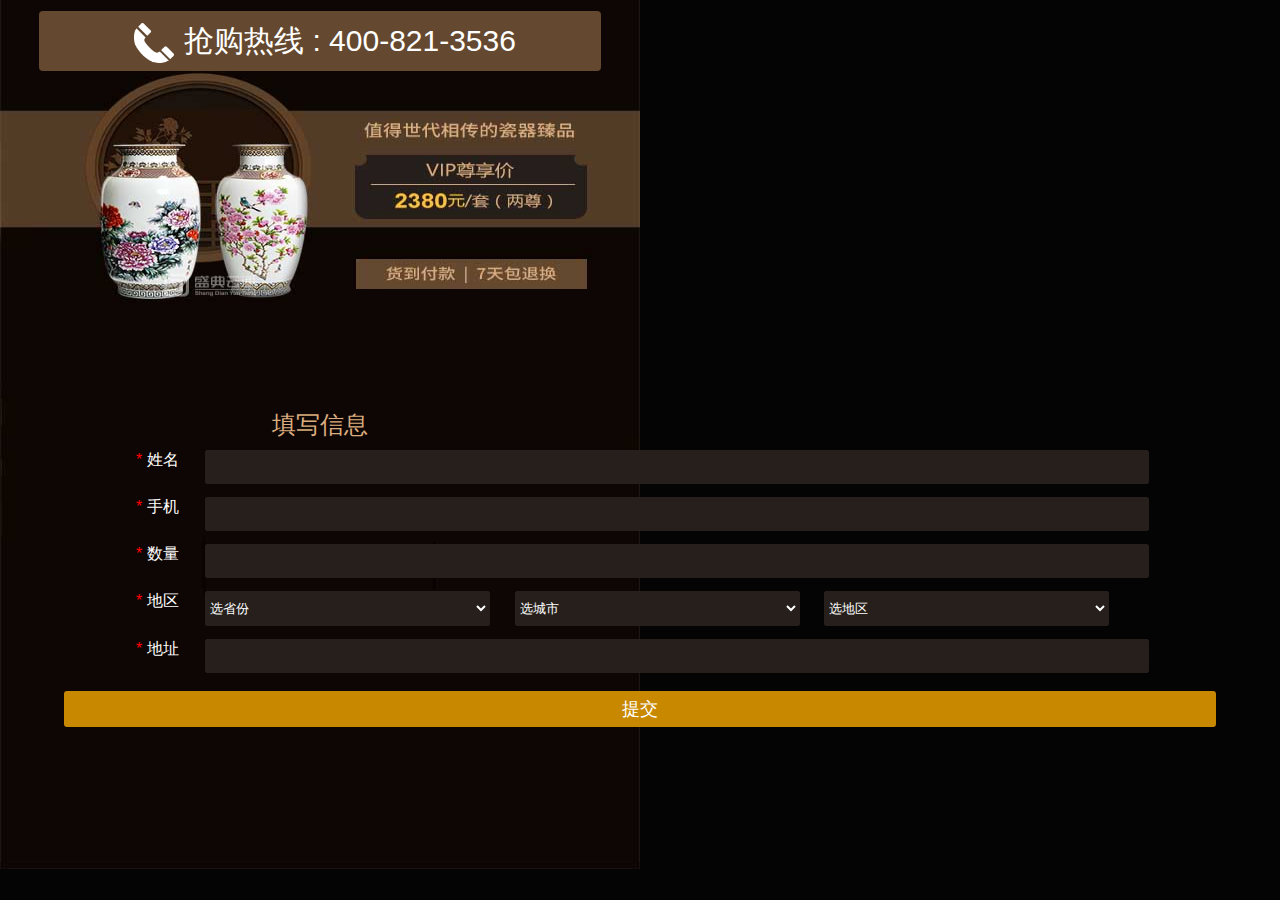
<file: form_a.html>
<!doctype html>
<html>
<head>
<meta http-equiv="Content-Type" content="text/html; charset=utf-8">
<meta http-equiv="X-UA-Compatible" content="IE=edge,chrome=1">
<title>盛世群芳粉彩对瓶</title>

<meta content="width=device-width,height=device-height,initial-scale=1.0,maximum-scale=1.0,user-scalable=no" name="viewport" />
<!--网页手机wap2.0网页的head里加入下面这条元标签，在iPhone的浏览器中页面将以原始大小显示，并不允许缩放。 -->
<meta content="yes" name="apple-mobile-web-app-capable" />
<!--离线应用的另一个技巧  --> 
<meta content="black" name="apple-mobile-web-app-status-bar-style" />
<!--指定的iphone中safari顶端的状态条的样式-->
<meta content="telephone=yes" name="format-detection" />
<!--当该 HTML 页面在手机上浏览时，该标签用于指定是否将网页内容中的手机号码显示为拨号的超-->

<link type="text/css" rel="stylesheet" href="./css/style.css">

<script type="text/javascript" src="js/jquery-1.8.3.min.js"></script>
<script type="text/javascript" src="js/preload.js"></script>
<script type="text/javascript" src="js/area.js"></script>
<script type="text/javascript" src="js/submitorder.js"></script>
<script type="text/javascript" src="js/js_rem.js"></script>

<style type="text/css">
  body,.shou_form{overflow: visible;font-size: 14px;}
  .piece{position:static;}
</style>

</head>
<body>
<div class="shou_form pos">
  <img src="images/form_ajax.jpg" alt="">
  <!-- 订购热线 -->
  <a href="tel://400-821-3536" class="tel_btn1"><span class="icon"></span>抢购热线 : 400-821-3536</a>
  <!-- 表单 -->

    <div class="write_detial">
        填写信息
      </div>
    <div class="all">
      <div class="piece" id="piece" >
         <form class="form-group-i"  id="form1" name="form1" action="#" method="post" onSubmit="return postcheck()">
          <input id="danjia" name="danjia" type="hidden" value="">
              
               <div class="bdbox">
                   <label class="bdxx"><em>*</em>姓名</label>
                   <div class="textbox">
                       <input type="text" name="consignee_name" id="consignee_name">
                   </div>
               </div>

               <div class="bdbox">
                   <label class="bdxx"><em>*</em>手机</label>
                   <div class="textbox">
                       <input type="text" name="phone_num" id="phone_num">
                   </div>
               </div>

               <div class="bdbox">
                   <label class="bdxx"><em>*</em>数量</label>
                   <div class="textbox">
                       <input type="text" name="goods_num" id="goods_num">
                   </div>
               </div>

               <div class="bdbox">
                   <label class="bdxx"><em>*</em>地区</label>
                   <div class="xlbox">
                       <select name="province_o" class="dqxl"></select>
                       <select name="city_o" class="dqxl"></select>
                       <select name="area_o" class="dqxl"></select>
                       <input type="hidden" name="province" value="">
                       <input type="hidden" name="city" value="">
                       <input type="hidden" name="area" value="">
                   </div>
               </div>

               <div class="bdbox">
                   <label class="bdxx"><em>*</em>地址</label>
                   <div class="textbox">
                       <input type="text" name="address">
                   </div>
               </div>             
       
              <div class="subbox">
                  <input type="submit" name="submit" value="提交">
              </div>

            <input type="hidden" name="buyer_address" id="buyer_address" value="A"> 
            <input type="hidden" name="paytype" id="paytype" value="-1"> 
            <input type="hidden" id="goods_name" name="goods_name" value=" "> 
            <input type="hidden" id="sid" name="sid" value="-1"> 
            <input type="hidden" id="calltel" name="calltel" value=""> 
            <input type="hidden" id="complaintel" name="complaintel" value=""> 
            <input type="hidden" id="ifsms" name="ifsms" value="-1">
            <input type="hidden" name="orderid" id="orderid" value="">
         </form>
      </div> 

    </div>
</div>



<script type="text/javascript">
	// 初始化地区选择列表
	try{    
	    new PCAS("province_o","city_o","area_o");
	}
	catch(ex){
	}
</script>
</body>
</html>
</file>
<file: css/style.css>
@charset "utf-8";
/* CSS Document */
*{margin:0px;padding:0px;webkit-tap-highlight-color: rgba(0,0,0,0);-webkit-box-sizing: border-box; -ms-box-sizing: border-box;}
html{
	font-size:100px;
     height: 100%;width: 100%;
}
/* 通用 */
body{ height:100%; width:100%;background-color: #040404;overflow: hidden;	position: relative;	font-family: Arial, Verdana, 'microsoft yahei', Helvetica, sans-serif;
	color: #575757;
	word-break: break-all;
	word-wrap: break-word;
	-webkit-text-size-adjust: none;}

.clearfix:after{visibility:hidden;display:block;font-size:0;content:"";clear:both;height:0px;}
.clear{overflow:hidden;zoom:1;clear:both;}
ul{list-style:none;}
a{ text-decoration:none; blr:expression(this.onFocus=this.blur()); /* IE Opera */ outline:none; /* FF Opera */ }
a:focus{ -moz-outline-style: none; /* FF */ }
img{border:none;outline:none;margin:0px;padding:0px;vertical-align:left;display:block;width:100%;}

/*加载页*/
.loading{position: absolute;width: 50%;height: auto;z-index: 101;position: absolute;top: 40%;left: 25%;text-align: center;}
.loading .load_words{font-size: 16px;color: #fff;/*position: absolute;top: 800%;left:6%;*/margin-top:.3rem;}
.loading .loadPer {
	margin-top: 20px;
	width: 100%;
	color: #fff;
	font-size: 14px;
	text-align: center
}
.spinner {
	margin: 0 auto;
	width: 30px;
	height: 30px;
	margin-left:1.5rem;
	-webkit-transform: translateX(-50%);
}
.container1>div, .container2>div, .container3>div {
	width: 6px;
	height: 6px;
	background-color: #fff;
	border-radius: 100%;
	position: absolute;
	-webkit-animation: bouncedelay 1.2s infinite ease-in-out;
	animation: bouncedelay 1.2s infinite ease-in-out;
	-webkit-animation-fill-mode: both;
	animation-fill-mode: both
}
.spinner .spinner-container {
	position: absolute;
	width: 100%;
	height: 100%
}
.container2 {
	-webkit-transform: rotateZ(45deg);
	transform: rotateZ(45deg)
}
.container3 {
	-webkit-transform: rotateZ(90deg);
	transform: rotateZ(90deg)
}
.container1>div, .container2>div, .container3>div {
	width: 6px;
	height: 6px;
	background-color: #fff;
	border-radius: 100%;
	position: absolute;
	-webkit-animation: bouncedelay 1.2s infinite ease-in-out;
	animation: bouncedelay 1.2s infinite ease-in-out;
	-webkit-animation-fill-mode: both;
	animation-fill-mode: both
}
.spinner .spinner-container {
	position: absolute;
	width: 100%;
	height: 100%
}
.container2 {
	-webkit-transform: rotateZ(45deg);
	transform: rotateZ(45deg)
}
.container3 {
	-webkit-transform: rotateZ(90deg);
	transform: rotateZ(90deg)
}
.circle1 {
	top: 0;
	left: 0
}
.circle2 {
	top: 0;
	right: 0
}
.circle3 {
	right: 0;
	bottom: 0
}
.circle4 {
	left: 0;
	bottom: 0
}
.container2 .circle1 {
	-webkit-animation-delay: -1.1s;
	animation-delay: -1.1s
}
.container3 .circle1 {
	-webkit-animation-delay: -1.0s;
	animation-delay: -1.0s
}
.container1 .circle2 {
	-webkit-animation-delay: -0.9s;
	animation-delay: -0.9s
}
.container2 .circle2 {
	-webkit-animation-delay: -0.8s;
	animation-delay: -0.8s
}
.container3 .circle2 {
	-webkit-animation-delay: -0.7s;
	animation-delay: -0.7s
}
.container1 .circle3 {
	-webkit-animation-delay: -0.6s;
	animation-delay: -0.6s
}
.container2 .circle3 {
	-webkit-animation-delay: -0.5s;
	animation-delay: -0.5s
}
.container3 .circle3 {
	-webkit-animation-delay: -0.4s;
	animation-delay: -0.4s
}
.container1 .circle4 {
	-webkit-animation-delay: -0.3s;
	animation-delay: -0.3s
}
.container2 .circle4 {
	-webkit-animation-delay: -0.2s;
	animation-delay: -0.2s
}
.container3 .circle4 {
	-webkit-animation-delay: -0.1s;
	animation-delay: -0.1s
}
@-webkit-keyframes bouncedelay {
0%, 80%, 100% {
-webkit-transform:scale(0.0)
}
40% {
-webkit-transform:scale(1.0)
}
}
@keyframes bouncedelay {
0%, 80%, 100% {
transform:scale(0.0)
}
40% {
transform:scale(1.0)
}
}
@-webkit-keyframes toScales {
form {
-webkit-transform:scale(1);
transform:scale(1)
}
to {
-webkit-transform:scale(.1);
transform:scale(.1)
}
}
@-moz-keyframes toScales {
form {
-moz-transform:scale(1)
}
to {
-moz-transform:scale(.1)
}
}
@keyframes toScales {
form {
transform:scale(1)
}
to {
transform:scale(.1)
}
}
.arrow {
	position: absolute;
	width: 8%;
	bottom: 1%;
	left: 50%;
	margin-left: -4%;
	z-index: 22;
	animation: start 1.5s infinite ease-in-out 5s;
	-webkit-animation: start 1.5s infinite ease-in-out 1s;
	-moz-animation: start 1.5s infinite ease-in-out 1s;
	-o-animation: start 1.5s infinite ease-in-out 1s
}
@-webkit-keyframes start {
0%, 30% {
opacity:0;
-webkit-transform:translate(0, 10px)
}
60% {
opacity:1;
-webkit-transform:translate(0, 0)
}
100% {
opacity:0;
-webkit-transform:translate(0, -5px)
}
}
@keyframes start {
0%, 30% {
opacity:0;
transform:translate(0, 10px)
}
60% {
opacity:1;
transform:translate(0, 0)
}
100% {
opacity:0;
transform:translate(0, -5px)
}
}
}
.J_model {
	background-color: rgba(0,0,0,0.8);
	z-index: 10000
}
#receive-btn-group {
	position: relative;
	z-index: 100000
}
#receive-btn-group .receive-btn-select {
	width: 100%;
	position: absolute;
	bottom: -85px;
	display: none
}
#receive-btn-group .receive-btn-select .a1, #receive-btn-group .receive-btn-select .a2 {
	width: 80%;
	height: 30px;
	line-height: 30px;
	float: none;
	border-radius: 10px;
	-webkit-border-radius: 10px;
	-moz-border-radius: 10px;
	-o-border-radius: 10px;
	border: solid 1px #52a7c4;
	margin: 10px auto 0 auto
}
.swiper-slide-active {
	visibility: visible!important
}
.swiper-slide-active.list .tip {
	-webkit-transition: all 800ms 800ms ease 0s;
	-moz-transition: all 800ms 800ms ease-in-out 0s;
	-ms-transition: all 800ms 800ms ease 0s;
	-o-transition: all 800ms 800ms ease 0s;
	transition: all 800ms 800ms ease 0s;
	opacity: 1!important
}
.allLogo {
	vertical-align: middle;
	text-align: center;
	margin-top: 7%
}
.allLogo img {
	width: 36%;
	display: block;
	vertical-align: middle;
	margin: 0 auto
}
.allLogo img:last-child {
	width: 16%;
	margin-top: 3%
}
.register {
	text-align: center;
	font-size: 13px;
	color: #595959
}
.logo {
	position: absolute;
	width: 28%;
	margin-left: -14%;
	left: 50%;
	bottom: 0
}
.shareBg {
	position: fixed;
	left: -11111px;
	top: 0;
	visibility: hidden
}
.share {
	position: absolute;
	left: 0;
	top: 0;
	width: 100%;
	height: 100%;
	background-size: cover;
	background-position: center;
	background-image: url(../images/_bg_34.png);
	background-color: rgba(1,1,1,.6);
	z-index: 55;
	display: none
}
.hiddens, audio {
	visibility: hidden!important;
	overflow: hidden!important;
	opacity: 0;
	position: absolute;
	position: fixed;
	left: -3333px;
	top: 3333
}

.fp-tableCell {
	position: relative;
	z-index: 1
}
/* loading结束 */


/*第二页*/
.mask{
	display: none;
	background: #000;
	height: 100%;
	width: 100%;
	text-align: center;
	color: #fff;
	position: absolute;
	z-index: 1000;
	top: 0;
	left: 0;
	font-size: 14px;
}
.mask img{
	display: inline;
	padding-top: 1.4rem;
	width: 1.25rem;
}
@media all and (orientation : landscape) {
	.mask{
		display: block;
	}
}

.shou_t,.shou_l,.shou_menu,.shou_case{width: 6.4rem;height: 100%;position: absolute;top:0px;left:0px;z-index: 10;background-color: #000;}
.shou_l{z-index: 11;}
.shou_menu,#flower_case{display: none;}
.shou_menu{background:url(../images/3.jpg) no-repeat 0 0;background-size: 100% auto;width: 6.4rem;height:100%;overflow: hidden;position: absolute;top:0px;left:0px;z-index: 9;}
.shou_t{background:url(../images/sy/sy_bg.jpg) no-repeat 0 0;background-size: 100% 100%;position: absolute;top:0px;left:0;}
.shou_t .sy_p{width: 5.12rem;height:6.66rem;position: absolute;top:3.8rem;left:0rem;z-index: 12;}
.shou_t .sy_p img{width: 100%;height: auto;background-size: 100% auto;}
.shou_t .sy_yy{position: absolute;top:4rem;left:1.2rem;z-index: 11;width: 2.9rem;height:4.8rem;
	animation:ripple 3s 0s linear infinite alternate;-moz-animation:ripple 3s 0s linear infinite alternate;-webkit-animation:ripple 3s 0s linear infinite alternate;
 }

.shou_t .sy_yy img,.shou_t .ys_name1 img,.ys_name2 img,.shou_t .sy_r1 img,.shou_t .sy_r2 img,.shou_t .sy_r3 img,.shou_t .sy_r4 img,.shou_t .sy_guang img{width: 100%;height: auto;background-size: 100% auto;}
/*.shou_t .ys_name1{width: .53rem;height:1.4rem;position: absolute;top:4.1rem;left: .638rem;z-index: 15;}
.shou_t .ys_name2{left: 3.8rem;top: 6.5rem;width: .53rem;height:1.4rem;position: absolute;z-index: 15;}*/
.shou_t .sy_r1{width: .42rem;height: 2.97rem;position: absolute;right: .65rem;top:.7rem;z-index: 11;opacity: 0;}
.shou_t.open .sy_r1{
	-moz-animation:hid 1s 0s linear forwards;
	-ms-animation:hid 1s 0s linear forwards;
	-webkit-animation:hid 1s 0s linear forwards;
	animation:hid 1s 0s  linear forwards;

}
.shou_t .sy_r2{width: 2.19rem;height: 4.7rem;right: 1.3rem;position: absolute;top:.7rem;z-index: 11;opacity: 0;}
.shou_t.open .sy_r2{
	-moz-animation:hid 1s .8s linear forwards;
	-ms-animation:hid 1s .8s linear forwards;
	-webkit-animation:hid 1s .8s linear forwards;
	animation:hid 1s .8s  linear forwards;
	 }

.shou_t .sy_r3{width: .56rem;height: 2.35rem;position: absolute;left:2.21rem;top: .65rem;z-index: 11;opacity: 0;}
.shou_t.open .sy_r3{
	-moz-animation:sy_left .8s 1.6s ease-in forwards;
	-ms-animation:sy_left .8s 1.6s ease-in forwards;
	-webkit-animation:sy_left .8s 1.6s ease-in  forwards;
	animation:sy_left .8s 1.6s ease-in forwards;
}
.shou_t .sy_r4{width: 1.17rem;height: 2.32rem;position: absolute;top:0.65rem;z-index: 11;left:0.7rem;opacity: 0;}
.shou_t.open .sy_r4{
	-moz-animation:'sy_left' 1s 1.8s ease-in forwards;
	-ms-animation:'sy_left' 1s 1.8s ease-in forwards;
	-webkit-animation:'sy_left' 1s 1.8s ease-in forwards;
	animation:'sy_left' 1s 1.8s ease-in forwards;
}
.shou_t .sy_guang{width: 4rem;height:5.37rem;position: absolute;top: 2.4rem;left:0rem;z-index: 13;}
 .shou_t.open .sy_guang{
	-moz-animation:'guang' 3s 0s linear infinite alternate;
	-ms-animation:'guang' 3s 0s linear infinite alternate;
	-webkit-animation:'guang' 3s 0s linear infinite alternate;
	animation:'guang' 3s 0s linear infinite alternate;
 }
 @keyframes guang{

 	  0%{ -webkit-transform:translate(-2%, 0); transform:translate(-2%, 0);}
 		100%{ -webkit-transform:translate(0, 0); transform:translate(0, 0);}
 }
 @-moz-keyframes guang{

 	  0%{ -webkit-transform:translate(-2%, 0); transform:translate(-2%, 0);}
 		100%{ -webkit-transform:translate(0, 0); transform:translate(0, 0);}
 }
 @-webkit-keyframes guang{

 	  0%{ -webkit-transform:translate(-2%, 0); transform:translate(-2%, 0);}
 		100%{ -webkit-transform:translate(0, 0); transform:translate(0, 0);}
 }
 @-o-keyframes guang{

 	  0%{ -webkit-transform:translate(-2%, 0); transform:translate(-2%, 0);}
 		100%{ -webkit-transform:translate(0, 0); transform:translate(0, 0);}
 }
/*动画放大缩小*/
@keyframes ripple {
	0% {
		opacity:1;
		left: 1rem;
	}
	100% {
		opacity: 0.35;
		left: 1.1rem;
	}
}
@-moz-keyframes ripple {
	0% {
		opacity:1;
		left: 1rem;
	}
	100% {
		opacity: 0.35;
		left: 1.1rem;
	}
}
@-webkit-keyframes ripple {
	0% {
		opacity:1;
		left: 1rem;
	}
	100% {
		opacity: 0.35;
		left: 1.1rem;
	}
}
@-o-keyframes ripple {
	0% {
		opacity:1;
		left: 1rem;
	}
	100% {
		opacity: 0.35;
		left: 1.1rem;
	}
}


@keyframes hid{
	0%{
		opacity: 0;
	}
	100%{
		opacity: 1;
	}
}
@-moz-keyframes hid{
	0%{
		opacity: 0;
	}
	100%{
		opacity: 1;
	}
}
@-webkit-keyframes hid{
	0%{
		opacity: 0;
	}
	100%{
		opacity: 1;
	}
}
@-o-keyframes hid{
	0%{
		opacity: 0;
	}
	100%{
		opacity: 1;
	}
}



@keyframes sy_left{
	
	  0%{ opacity: 0;-webkit-transform:translate(-100%, 0); transform:translate(-100%, 0);}
	100%{ -webkit-transform:translate(0, 0); transform:translate(0, 0);opacity: 1;}
}
@-moz-keyframes sy_left{
	
	  0%{ opacity: 0;-webkit-transform:translate(-100%, 0); transform:translate(-100%, 0);}
	100%{ -webkit-transform:translate(0, 0); transform:translate(0, 0);opacity: 1;}
}
@-webkit-keyframes sy_left{
	
	  0%{ opacity: 0;-webkit-transform:translate(-100%, 0); transform:translate(-100%, 0);}
	100%{ -webkit-transform:translate(0, 0); transform:translate(0, 0);opacity: 1;}
}
@-o-keyframes sy_left{
	
	  0%{ opacity: 0;-webkit-transform:translate(-100%, 0); transform:translate(-100%, 0);}
	100%{ -webkit-transform:translate(0, 0); transform:translate(0, 0);opacity: 1;}
}


@keyframes shows{
	0%{
		opacity: .1;
	}
	100%{
		opacity: .9;
	}
}
@-moz-keyframes shows{
	0%{
		opacity: .1;
	}
	100%{
		opacity: .9;
	}
}
@-webkit-keyframes shows{
	0%{
		opacity: .1;
	}
	100%{
		opacity: .9;
	}
}
@-o-keyframes shows{
	0%{
		opacity: .1;
	}
	100%{
		opacity: .9;
	}
}



.shou_l img,.shou_menu img{width: 6.4rem;height:100%;background-size:100% auto;}
.shou_t.active{
	-moz-animation:'move_big_bottom' 1s .5s ease-in forwards;
	-ms-animation:'move_big_bottom' 1s .5s ease-in forwards;
	-webkit-animation:'move_big_bottom' 1s .5s ease-in forwards;
	animation:'move_big_bottom' 1s .5s ease-in forwards;
}
.shou_t .btn{display: block;width: .3rem;height: 2.49rem;position: absolute;bottom: .8rem;right:.65rem;z-index: 10;opacity: 0;}
.shou_t .btn{
	-moz-animation:'shows' 1s 3s linear infinite alternate;
	-ms-animation:'shows' 1s 3s linear infinite alternate;
	-webkit-animation:'shows' 1s 3s linear infinite alternate;
	animation:'shows' 1s 3s linear infinite alternate;
}


/*第三页，主页*/
.pos .navbar{position: absolute;width:1.7rem;top:0.4rem;left:.4rem;z-index: 10;height: auto;}
.pos .navbar ul li{width: 100%;height: auto;margin:15px auto;opacity: 0;}
.pos .navbar ul li>a{display: block;width: 100%;height: auto;}
.pos .navbar ul{width: 100%;height: 300px;}
.navbar ul img{width: 100%;height: auto;background-size: 100% auto;}
.pos.open .navbar ul li:nth-child(1){
	-webkit-animation:'marg_o' 1s 0s ease-in forwards;
	animation:'marg_o' 1s 0s ease-in forwards;
}
.pos.open .navbar ul li:nth-child(2){
	-webkit-animation:'marg_o' 1s .5s ease-in forwards;
	animation:'marg_o' 1s .5s ease-in forwards;
}
.pos.open .navbar ul li:nth-child(3){
	-webkit-animation:'marg_o' 1s .8s ease-in forwards;
	animation:'marg_o' 1s .8s ease-in forwards;
}
.pos.open .navbar ul li:nth-child(4){
	-webkit-animation:'marg_o' 1s 1.1s ease-in forwards;
	animation:'marg_o' 1s 0s ease-in forwards;
}
.pos.open .navbar ul li:nth-child(5){
	-webkit-animation:'marg_o' 1s 1.1s ease-in forwards;
	animation:'marg_o' 1s 0s ease-in forwards;
}
/*主页添加部分*/
.pos .zhuye1{
	width: .6rem;
    height: 0.61rem;
    bottom: 5.71rem;
    left: 2rem;
    z-index: 11;
    position: absolute;
    opacity: 0;
    -moz-animation: 'guang' 1s 1s linear infinite alternate;
    -ms-animation: 'guang' 1s 1s linear infinite alternate;
    -webkit-animation: 'guang' 1s 1s linear infinite alternate;
    animation: 'guang' 1s 1s linear infinite alternate;
}
.pos .zhuye1 img{width: 0.6rem;}
.pos .zhuye2{
	width: 0.41rem;
    height: 0.61rem;
    bottom: 6.85rem;
    right: 0.34rem;
    z-index: 11;
    position: absolute;
    opacity: 0;
    -moz-animation: 'guang' 1s 2s linear infinite alternate;
    -ms-animation: 'guang' 1s 2s linear infinite alternate;
    -webkit-animation: 'guang' 1s 2s linear infinite alternate;
    animation: 'guang' 1s 2s linear infinite alternate;
}
.pos .zhuye2 img{width: 0.41rem;}
.pos .zhuye3{
	width: .3rem;
    height: 2.798rem;
    top: 1.13rem;
    right: 1.44rem;
    z-index: 11;
    opacity: 0;
    position: absolute;
    -moz-animation: 'guang' 1s 1s linear infinite alternate;
    -ms-animation: 'guang' 1s 1s linear infinite alternate;
    -webkit-animation: 'guang' 1s 1s linear infinite alternate;
    animation: 'guang' 1s 1s linear infinite alternate;
}
.pos .zhuye3 img{width: 0.3rem;}
.pos .zhuye4{
	width: .21rem;
    height: 2.79rem;
    top: 1.13rem;
    right: 1.11rem;
    z-index: 11;
    position: absolute;
/*   opacity: 0;  
	-moz-animation: 'guang' 1s 1s linear infinite alternate;
    -ms-animation: 'guang' 1s 1s linear infinite alternate;
    -webkit-animation: 'guang' 1s 1s linear infinite alternate;
    animation: 'guang' 1s 1s linear infinite alternate;*/
}
.pos .zhuye4 img{width: 0.21rem;}
.pos .zhuye5{
	width: .55rem;
    height: 3.56rem;
    top: 4.9rem;
    left: 0.45rem;
    z-index: 11;
    position: absolute;
}
.pos .zhuye5 img{width: 0.65rem;}
.pos .zhuye6{
	width: 1.5rem;
    height: 3rem;
    top: 0.88rem;
    right: 1.87rem;
    z-index: 11;
    position: absolute;
}
.pos .zhuye6 img{width: 1.5rem;}
/*菜单栏动画*/
@keyframes marg_o{
	0%{
		opacity: 0;
	}
	100%{
		opacity: 1;
	}
}
@-moz-keyframes marg_o{
	0%{
		opacity: 0;
	}
	100%{
		opacity: 1;
	}
}
@-webkit-keyframes marg_o{
	0%{
		opacity: 0;
	}
	100%{
		opacity: 1;
	}
}
@-o-keyframes marg_o{
	0%{
		opacity: 0;
	}
	100%{
		opacity: 1;
	}
}

@keyframes move_big_bottom{
	    0%{ -webkit-transform:translate(0, 0); transform:translate(0, 0);}
		100%{-webkit-transform:translate(0, -200%); transform:translate(0, -200%);}
}
@-moz-keyframes move_big_bottom{
	    0%{ -webkit-transform:translate(0, 0); transform:translate(0, 0);}
		100%{-webkit-transform:translate(0, -200%); transform:translate(0, -200%);}
}
@-webkit-keyframes move_big_bottom{
	    0%{ -webkit-transform:translate(0, 0); transform:translate(0, 0);}
		100%{-webkit-transform:translate(0, -200%); transform:translate(0, -200%);}
}
@-o-keyframes move_big_bottom{
	    0%{ -webkit-transform:translate(0, 0); transform:translate(0, 0);}
		100%{-webkit-transform:translate(0, -200%); transform:translate(0, -200%);}
}





.shou_menu .button1,.shou_case .button1,.zzgy .button1{width:3.21rem;height: auto;margin:0px auto;position: absolute;/*bottom:.54rem;*/left:1.56rem;z-index: 101;}

.shou_menu .button1 a,.shou_case .button1>a,.dsjz .button1>a,.zzgy .button1>a,.dsjz .button1 .btn3_return,.dsjz .button1 .btn4_return,.zzgy .button1 .btn5_return{width: 2.3rem;height:.6rem;display: block;font-size:.2rem;color: #fff;background-color: #664b30;text-align: center;line-height: .6rem;border-radius: 6px;margin:0px auto;font-weight: bold;}
/*添加2行*/
.shou_menu .button1{top: 8.2rem;}
.shou_menu .button1 a{width: 3.2rem;height: 0.75rem;background-color: #7e261d;line-height: 0.75rem;}


.shou_case .button1{width:3.21rem;height: auto;margin:0px auto;position: absolute;/*bottom:.3rem;*/top:8.3rem;left:1.75rem;z-index: 101;}
.dsjz .button1{width:3.21rem;height: auto;position: absolute;/*bottom: .3rem;*/left: 1.5rem;top: 8.9rem;}
.zwjb .button1{width:3.21rem;height: auto;position: absolute;/*bottom: .01rem;*/top:8.7rem;left: 1.5rem;}
.zzgy .button1{width:3.21rem;height: auto;margin:0px auto;position: absolute;top: 8.7rem;}
/*.shou_menu .button1{bottom:.5rem;top:8.6rem;}*/
.button1 p a,.button1 p{color: #fff;margin:10px auto 40px;text-align: center;font-size: inherit;}
.button1 p{margin:0px auto;font-size: .18rem;line-height: .4rem;}
/*.shou_case .button1{bottom: -7%;}*/
/*菜单详情页 百花争艳*/
.nav_case1,.nav_case2{position: absolute;top:.79rem;left: .62rem;width: .75rem;height: auto;z-index: 108;}
.nav_case1>a,.shou_t .nav_case1>a:nth-child(2),.shou_t .nav_case1>a:nth-child(3){width:.66rem;height:.66rem;background:url(../images/nav2_spraite.jpg) 0 0;background-position:0% 0%;display: block;background-size: 100% auto;border:.04rem solid #fff;border-radius: 4px;margin:.05rem auto;}
.nav_case1>a:nth-child(3){background-position: 0rem 1.12rem;}
.nav_case1 #flower_btn3{background-position: 0rem 2.4rem;}
.words_case{position: absolute;bottom:3.28rem;left:0.53rem;width: 1.1rem;height:3.65rem;background-color: #000;opacity: .5;z-index:100; }
.words_case img{width: 100%;height: auto;background-size: 100% auto;}

.shou_case .ping_z{position: absolute;bottom:3.36rem;left:2.8rem;width:2.4rem;height:6.18rem;z-index: 101; }
.shou_z{width: 0.81rem;height: 1.17rem;position: absolute;top: 1.29rem;left: 1.5rem;z-index: 112;display: block;}
.shou_z img{
	-webkit-animation:'shake1' 3s 0s ease-in infinite alternate;
	animation:'shake1' 3s 0s ease-in infinite alternate;
}
.shou_r{width: 0.81rem;height: 1.17rem;position: absolute;bottom: 2.9rem;right: 0.98rem;z-index: 112; display: block;}
.shou_r img{
	-webkit-animation:'shake' 3s .5s ease-in infinite alternate;
	animation:'shake' 3s .5s ease-in infinite alternate;

}
.back_opacty,.back_opacty2{width: 100%;height: 100%;background:rgba(0,0,0,.5);position:absolute;top: 0;left: 0;z-index: 109;display: block;}
/*旋转的瓶子*/
.car,.car2{ width: 100%; height: 100%;}
.zz{ width: 100%; height: 100%; background: url(../images/img1/case1.png) no-repeat; position: absolute; z-index: 100; top:-26px; left: 0;background-size: 100% auto;}
.shou_r p,.shou_z p{width: 100%;height: atuo;font-size: .16rem;line-height: .3rem;text-align: center;color:#fff;}


/*百花争艳按钮1页*/
#case1_detial,#case1_detia2,#case1_detia3,#case2_detial,#case2_detia2,#case2_detia3,#chamei_case,#dsjz,#zwjb,#zzgy{display: none;}
.case1_detial{width:6.4rem;height:100%;padding: .69rem .46rem;background: rgba(0,0,0,.8);position: absolute;top: 0px;left: 0px;z-index:121; }
/*.case1_detial .detial_cont{width: 100%; height:100%;background:rgba(255,255,255,.1);padding:0px .3rem;padding-bottom:1.1rem;}*/
.case1_detial .detial_cont{width: 5.48rem; height:100%;background:rgba(255,255,255,.1);padding:0px .33rem .65rem;overflow: hidden;}
.detial,.detail_container{width: 4.82rem;height: auto;margin-bottom: 0rem;}
.detial h1{font-size: 1.07rem;line-height: 1.07rem;font-size: 0.3rem;color: #dbac7f;position: relative;text-align: center;}
.detial p{font-size: 0.185rem;color: #fff;text-align: left;padding: 4px 0;}
.detial h1 span{position: absolute;top: 10px;right: 10px;display: block;width: .5rem;height: .5rem;background: rgba(255,255,255,.1);border-radius:50%;line-height: .5rem;text-align: center;font-weight: normal;}
/*.detail_container div{width: 4.82rem;height: auto;}*/
.detail_container .detial1{float: left;}
.detail_container .detial2{float: right;}
.detail_container .detial1:nth-child(2){height: 2.85rem;margin-right: 0.2rem;}
.detail_container .detial1 img:nth-child(1){width: 1.4rem;height: auto;}
.detail_container .detial1 img:nth-child(2){width: 1.56rem;height: 2.85rem;}
.detail_container .detial1 img:nth-child(3){width: 1.56rem;}
.detail_container .detia2{float: left; width: 4.82rem;padding-bottom: 0.2rem;}

.detail_container div.detial2{margin:0.05rem 0;}
/*.detail_container div.detial1 img{width:4.82rem;height: auto;background-size: 100% auto;}*/
/*.detail_container .detial2 img:nth-child(1){width: 3.4rem;height:2.51rem;background-size: 100% auto;display: inline-block;background-size: 100% auto;float: left;}*/
.detail_container .detial2 img:nth-child(1){width:2.83rem;height:auto;background-size: 100% auto;display: inline-block;background-size: 100% auto;float: left;}
/*.detail_container .detial2 img:nth-child(2){width: 2.45rem;height:2.51rem;display: inline-block;background-size: 100% auto;float: right;}*/
.detail_container .detial2 img:nth-child(2){width: 1.95rem;height:auto;display: inline-block;background-size: 100% auto;float: right;}

@keyframes shake {  
    10%,100%,90%,80%,0%{-webkit-transform: translateX(0);}  
    30% ,50% ,70%{-webkit-transform: translateX(-5px);}  
    20%, 40%, 60% {-webkit-transform: translateX(5px);}  
} 
@-moz-keyframes shake {  
    10%,100%,90%,80%,0%{-webkit-transform: translateX(0);}  
    30% ,50% ,70%{-webkit-transform: translateX(-5px);}  
    20%, 40%, 60% {-webkit-transform: translateX(5px);}  
} 
@-webkit-keyframes shake {  
    10%,100%,90%,80%,0%{-webkit-transform: translateX(0);}  
    30% ,50% ,70%{-webkit-transform: translateX(-5px);}  
    20%, 40%, 60% {-webkit-transform: translateX(5px);}  
} 
@-o-keyframes shake {  
    10%,100%,90%,80%,0%{-webkit-transform: translateX(0);}  
    30% ,50% ,70%{-webkit-transform: translateX(-5px);}  
    20%, 40%, 60% {-webkit-transform: translateX(5px);}  
} 


@keyframes shake1 {  
    10%,100%,90%,80%,0%{-webkit-transform: translateY(0);}  
    30% ,50% ,70%{-webkit-transform: translateY(-5px);}  
    20%, 40%, 60% {-webkit-transform: translateY(5px);}  
} 

@-moz-keyframes shake1 {  
    10%,100%,90%,80%,0%{-webkit-transform: translateY(0);}  
    30% ,50% ,70%{-webkit-transform: translateY(-5px);}  
    20%, 40%, 60% {-webkit-transform: translateY(5px);}  
} 

@-webkit-keyframes shake1 {  
    10%,100%,90%,80%,0%{-webkit-transform: translateY(0);}  
    30% ,50% ,70%{-webkit-transform: translateY(-5px);}  
    20%, 40%, 60% {-webkit-transform: translateY(5px);}  
} 

@-o-keyframes shake1 {  
    10%,100%,90%,80%,0%{-webkit-transform: translateY(0);}  
    30% ,50% ,70%{-webkit-transform: translateY(-5px);}  
    20%, 40%, 60% {-webkit-transform: translateY(5px);}  
}  

/*百花按钮2*/
.case1_detial .cj_words1{width: 4.82rem;height: auto;font-size: 0.2rem;line-height:.48rem;margin-bottom: 0.4rem;color: #fff;text-align: center;}
.hide{width: 0px;height: 0px;overflow: hidden;}
.cj_words2{text-align: center;}
/*百花按钮3*/
.detial1 video{width:4.82rem;height: auto;display:block;}
.detial_cj{width:4rem;margin: 0 auto;}

/*详情茶梅迎春*/
.nav_case2{position: absolute;top: 5%;left: 5%;width: 10%;height: auto;z-index: 1.9;}
.nav_case2>a,.shou_t .nav_case2>a:nth-child(2),.shou_t .nav_case2>a:nth-child(3){width:.66rem;height:.66rem;background:url(../images/nav1_spraite.jpg) 0 0;background-position:0% 0%;display: block;background-size: 100% auto;border:.04rem solid #fff;border-radius: 4px;margin:.05rem auto;}
.nav_case2 #chamei_btn3{background-position: 0rem 2.4rem;}
.nav_case2>a:nth-child(3){background-position: 0rem 1.2rem;}

/*大师价值*/
.dsjz,.zzgy{width: 6.4rem;height: 100%;overflow:hidden;background: url(../images/da_bg.jpg) no-repeat 0 0;background-size: 100% auto;position: absolute;top:0px;left: 0px;padding:.3rem 0;z-index: 10;}
.zwjb{width: 6.4rem;height: 100%;overflow:hidden;background: url(../images/zz_bg.jpg) no-repeat 0 0;background-size: 100% auto;position: absolute;top:0px;left: 0px;padding:.3rem 0;z-index: 10;}
.dsjz .dsjz_cont,.zzgy .dsjz_cont{width: 6.4rem;height:100%;background:rgba(0,0,0,.5);margin: 0 auto;padding: .1rem .25rem;}
.zzgy .dsjz_cont{height: 100%;}

.dsjz .ds_title{width: 5.9rem;height: auto;color: #dbac7f;font-size: .24rem;line-height: .45rem;text-align: center;margin:.2rem 0;}
.dsjz .ds_t1{width: 5.9rem;height: auto;margin:0px auto;}
.dsjz .ds_t1 img{width: 100%;height: auto;background-size: 100% auto;}
.dsjz .ds_words{width: 5.9rem;height:auto;margin:.3rem auto;text-align: center;margin-bottom:0.46875rem;}
.dsjz .ds_words>img{width: .9rem;height: .9rem;background-size: 100% auto;display: inline-block;margin-left:.18rem;vertical-align:top;margin-top:0.09rem;}
.dsjz .ds_wordsC{width:3.79rem;height: auto;overflow: hidden;display: inline-block;}
.dsjz ul>li{font-size: .185rem;line-height: .27rem;color: #fff;text-align: left;width:3.79rem;text-overflow:ellipsis;white-space:nowrap;overflow: hidden;}
.ds_words2{line-height:.278rem ;color: #fff;font-size: 0.18rem;text-align:left;width: 5.9rem;margin:.05rem auto;}

/*鉴为真别*/
.zw_detial1{width:5.9rem;height: auto;margin:0px auto;}
.zw_detial1 video{width: 5.9rem;height: auto;display:block;}

/*制作工艺*/
.zzgy{background: url(../images/dashi_bg.jpg) no-repeat 0 0;background-size:100% auto;}
.zzgy .zz_top{width: 5.9rem;height: auto;}
.zzgy .zz_top .zz_tl{width:2.3rem;height: 4rem;margin-top: .5rem;text-align: center;float: left;}
.zzgy .zz_top .zz_tl>img{width: 100%;height: auto;background-size: 100% auto;}
.zzgy .zz_top .zz_tr{width:3.3rem;height: auto;float: right;}
.zz_top .zz_tr h1.zz_title,.zz_bottom .zz_br h1.zz_title{width: 3.3rem;height: auto;color: #dbac7f;font-size: .3rem;line-height: .6rem;text-align: center;margin-top: .35rem;}
.zz_top .zz_tr img{width: 3.3rem;height: auto;margin:.1rem auto;}
.zz_top .zz_tr p.zz_words{color: #fff;line-height:.3rem ;color: #fff;font-size: 0.18rem;text-align:left;}
.zz_bottom{width: 5.9rem;height: auto;margin:0 auto; }
.zz_bottom .zz_bl{width: 3.72rem;height: auto;text-align:center;float: left;margin-left: .2rem;margin-top: .15rem;font-size: 0.18rem;}
.zz_bottom .zz_bl>img{float:left;width: .9rem;height:.9rem;background-size: 100% auto;display: block;}
.zz_bottom .zz_bl h1.zz_title{margin-top:0.2rem;text-align: left;color: #dbac7f;}
.zz_bottom .zz_br{float: right; width: 1.9rem;height: auto;margin-left: 0;margin-top: 0.2rem;}
.zz_bottom .zz_br>img{width: 1.6rem;height: 2rem;display: block;margin-top: 0.3rem;}
.zz_bottom ul{float: left;margin-top: 0.2rem;list-style: none;}
.zz_bottom ul li{color: #fff;text-align: left;font-size: .2rem;line-height:.34rem;}


/*订购页*/
.shou_form{width:6.4rem;height: 100%;overflow: hidden;}
.shou_form img{width: 6.4rem;height: 100%;background-size: 100% auto;position: absolute;top: -.31rem;left: 0;z-index:1;}
.shou_form>a.tel_btn1{width: 5.62rem;height: .6rem;line-height: .6rem;color: #fff;font-size: .3rem;display: block;position: absolute;top: .11rem;left:.39rem;background-color: #644930;border-radius: 4px;text-align: center;z-index: 15}
.shou_form>a.tel_btn1 span{width: .4rem;height: .4rem;background:url(../images/tel.png) no-repeat 0 0;display: inline-block;background-size: 100% auto;margin:0 .1rem;vertical-align: middle;}

/*表单部分调整*/
.write_detial{width:6.4rem;height: .5rem;line-height:.5rem; text-align: center;color: #dbac7f;font-size: .24rem;position: absolute;top: 4rem;z-index: 100;}
.write_detial img{width: .3rem;height:.3rem;background-size: 100% auto;display: inline-block; vertical-align: middle;position: absolute;top: .08rem;left: 2.3rem}

.all{width:100%;margin:0 auto;width: 100%;height:auto;overflow: hidden;position: absolute;top: 4.3rem;left: 0;z-index: 101;}
.piece{margin:20px 0 5px 0;width: 100%;height:auto;overflow: hidden;}
.input-group-addon-i{font-size: 12px;color: #464646;text-align: center;line-height: 1;margin-bottom: 10px;color: #808080;}
.input-group-i{padding: 5px 18px;position: relative;border-collapse: separate;margin-bottom: 10px;}



.subbox{width: 100%;text-align: center;float: left;}
.subbox input{background-color: #c88800;display: block;margin:5px auto;padding: 10px 0px;text-align: center;color:#fff;border-radius: 3px;width:90%; height: 36px;line-height: 15px;border:none;font-size:.18rem;vertical-align: middle; cursor: pointer;}

.xlbox select.dqxl{width:27.15%;height:35px;border:1px solid #261f1c;background-color:#261f1c;color: #fff;margin-right: 2%;border-radius:2px;display:inline-block;}


.bdbox{ float: left; width: 100%; margin-bottom: 13px;}
.bdxx{float: left;display: inline;overflow: hidden;width: 16%;_width: 15%;text-align: right;padding-right: 2%;color:#fff;font-size: .16rem;}
em{ font-style: normal; color: #F00; margin-right: 5px;}
.dxbox, .xlbox, .textbox, .text2box, .text3box{float: left;display: inline;overflow: hidden;width: 82%;_width: 81%;}
.dxbox label{line-height: 150%; font-size: 16px;display: block;}
.red{color: red;}

.btn-i { display: block;cursor: pointer;color: #fff;height: 42px;line-height: 42px;text-align: center; box-sizing: border-box;text-decoration: none;font-size: 20px;width: 100%;padding: 0;border: none;border-radius: 4px;background-color: #f3792c;-webkit-user-select: none;-webkit-appearance:none}
.warn-star:after {
    content: ' *';
    color: #f85959;
}
img{border:0 none;vertical-align: middle;}
.textbox input{width: 90%; font-size: 14px;color: #fff;padding:8px 5px;_padding: 6px 5px;border:1px solid #261f1c;border-radius:2px;display:block;background-color: #261f1c;}
.text3box{line-height: 1.5em;}
.text3box input{width: 40px;font-weight: bold;text-align: center;vertical-align: middle;padding: 4px 5px 3px;background-color: #fff;margin-right: 8px;color: #333;}
.text2box textarea{width: 90%;height: 40px;padding: 4px 5px;background: #fff;color:#333;font-size: 14px;}

/* 通用 */
::-webkit-input-placeholder {font-size:12px; }
::-moz-placeholder {font-size:12px;} /* firefox 19+ */
:-ms-input-placeholder {font-size:12px;} /* ie */
input:-moz-placeholder {font-size:12px;}


/*单击局部风大细节*/
	.zoom {
		display:inline-block;
		position: relative;
		width: 6.4rem;height:5.44rem;position: absolute;top:2.73rem;left:0px;z-index: 10001;
	}
.htmleaf-content{width:100%;height: 100%;background-color: #fff;position: absolute;top:0rem;left:0rem;z-index: 10000;display: none;}
.htmleaf-content p { position:absolute; top:3px; right:.2rem; color:red; font:bold 13px/1 sans-serif;}
</file>
